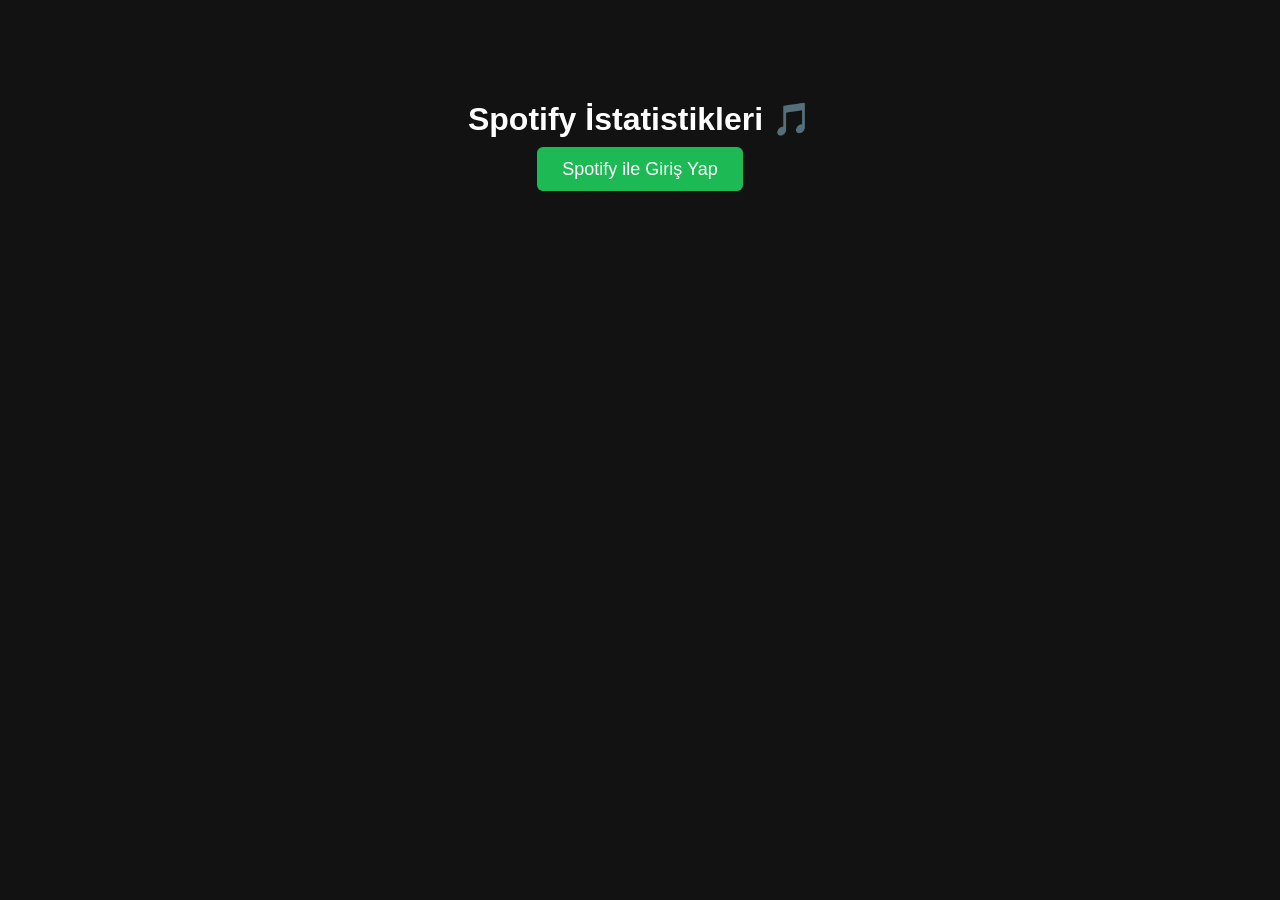
<file: templates/index.html>
<!DOCTYPE html>
<html>
<head>
     <title>Spotify Stats</title>
     <meta name="viewport" content="width=device-width, initial-scale=1.0">
     <link rel="icon" href="{{ url_for('static', filename='favicon.ico') }}">
     <style>
	body {
	     background:#121212;
	     color:white;
	     font-family:Arial;
	     text-align:center;
	     margin-top:100px;
	}
	.btn {
	     padding:12px 25px;
	     background:#1db954;
	     color:white;
	     text-decoration:none;
	     border-radius:6px;
	     font-size:18px;
	}
     </style>
</head>
<body>
    <h1>Spotify İstatistikleri 🎵</h1>
    <a class="btn" href="/login">Spotify ile Giriş Yap</a>
</body>
</html>
</file>
